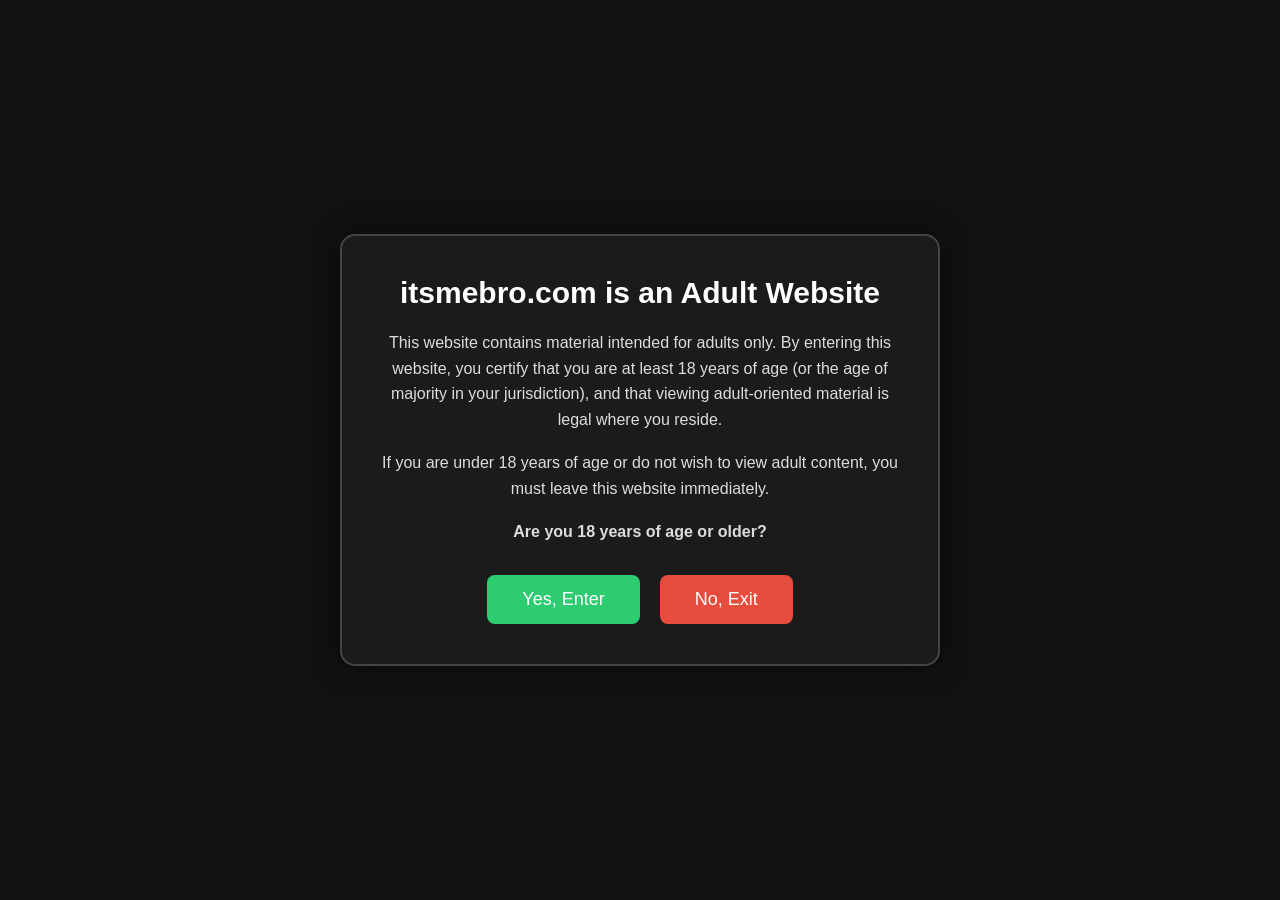
<file: index.html>
<!DOCTYPE html>
<html lang="en">
<head>

    <meta name="juicyads-site-verification" content="66bf8006c536bc3c48228979edeaa1c4">
      
      <!-- Google tag (gtag.js) -->
<script async src="https://www.googletagmanager.com/gtag/js?id=G-43EWWKC2QW"></script>
<script>
  window.dataLayer = window.dataLayer || [];
  function gtag(){dataLayer.push(arguments);}
  gtag('js', new Date());

  gtag('config', 'G-43EWWKC2QW');
</script>

<meta charset="UTF-8">
<meta name="viewport" content="width=device-width, initial-scale=1.0">
<title>Age Verification - itsmebro.com</title>

<style>
*{
    margin:0;
    padding:0;
    box-sizing:border-box;
    font-family:Arial, Helvetica, sans-serif;
}

body{
    background:#111;
    color:white;
    display:flex;
    justify-content:center;
    align-items:center;
    height:100vh;
}

.age-box{
    width:90%;
    max-width:600px;
    background:#1b1b1b;
    border:2px solid #444;
    border-radius:15px;
    padding:40px;
    text-align:center;
    box-shadow:0 0 25px rgba(0,0,0,.5);
}

h1{
    margin-bottom:20px;
    font-size:30px;
}

p{
    margin-bottom:18px;
    color:#ddd;
    line-height:1.6;
}

.buttons{
    display:flex;
    justify-content:center;
    gap:20px;
    margin-top:30px;
}

button{
    padding:14px 35px;
    font-size:18px;
    border:none;
    border-radius:8px;
    cursor:pointer;
    transition:.25s;
}

.yes{
    background:#2ecc71;
    color:white;
}

.yes:hover{
    background:#27ae60;
}

.no{
    background:#e74c3c;
    color:white;
}

.no:hover{
    background:#c0392b;
}
</style>
</head>

<body>

<div class="age-box">

<h1>itsmebro.com is an Adult Website</h1>

<p>
This website contains material intended for adults only.
By entering this website, you certify that you are at least
18 years of age (or the age of majority in your jurisdiction),
and that viewing adult-oriented material is legal where you reside.
</p>

<p>
If you are under 18 years of age or do not wish to view adult
content, you must leave this website immediately.
</p>

<p><strong>Are you 18 years of age or older?</strong></p>

<div class="buttons">
    <button class="yes" onclick="window.location.href='home.html'">
        Yes, Enter
    </button>

    <button class="no" onclick="leaveSite()">
        No, Exit
    </button>
</div>

</div>

<script>
function leaveSite() {
    window.open('', '_self');
    window.close();

    // Fallback for browsers that block window.close()
    window.location.href = "https://www.google.com";
}
</script>

</body>
</html>
</file>
